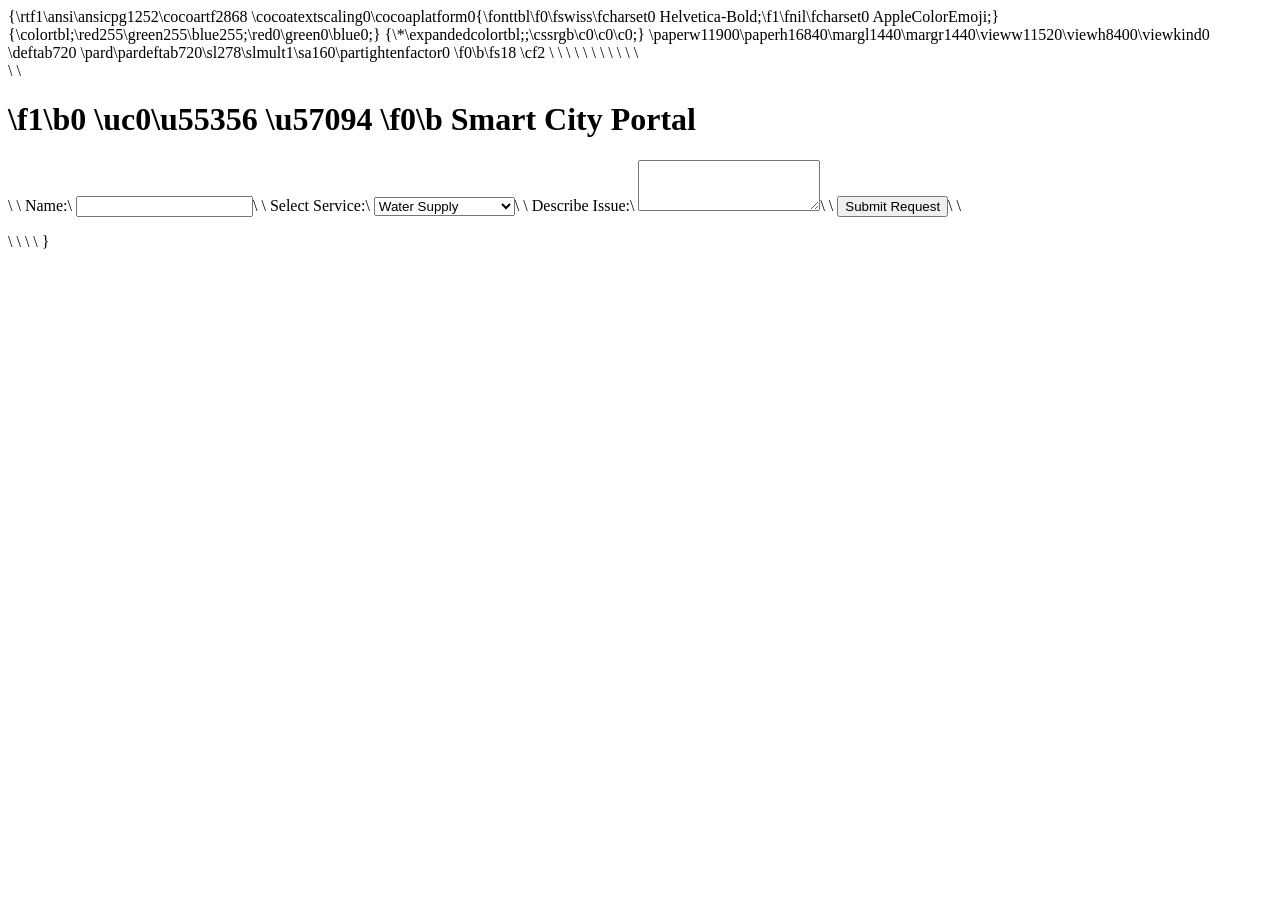
<file: Web Technology/EXP-4/Index.html>
{\rtf1\ansi\ansicpg1252\cocoartf2868
\cocoatextscaling0\cocoaplatform0{\fonttbl\f0\fswiss\fcharset0 Helvetica-Bold;\f1\fnil\fcharset0 AppleColorEmoji;}
{\colortbl;\red255\green255\blue255;\red0\green0\blue0;}
{\*\expandedcolortbl;;\cssrgb\c0\c0\c0;}
\paperw11900\paperh16840\margl1440\margr1440\vieww11520\viewh8400\viewkind0
\deftab720
\pard\pardeftab720\sl278\slmult1\sa160\partightenfactor0

\f0\b\fs18 \cf2 <!DOCTYPE html>\
<html>\
<head>\
    <meta charset="UTF-8">\
    <title>Smart City Portal</title>\
\
    <style>\
        body \{\
            font-family: Arial;\
            background: linear-gradient(135deg, #0f2027, #203a43, #2c5364);\
            color: white;\
            display: flex;\
            justify-content: center;\
            align-items: center;\
            height: 100vh;\
            margin: 0;\
        \}\
\
        form \{\
            background: #1c2b36;\
            padding: 30px;\
            border-radius: 12px;\
            width: 400px;\
            box-shadow: 0 0 20px #00f7ff;\
        \}\
\
        h1 \{\
            text-align: center;\
            color: #00f7ff;\
        \}\
\
        label \{\
            margin-top: 10px;\
            display: block;\
        \}\
\
        input, select, textarea \{\
            width: 100%;\
            padding: 10px;\
            margin-top: 5px;\
            border-radius: 6px;\
            border: none;\
        \}\
\
        input[type="submit"] \{\
            background: #00f7ff;\
            color: black;\
            font-weight: bold;\
            margin-top: 15px;\
            cursor: pointer;\
        \}\
\
        input[type="submit"]:hover \{\
            background: #00ff88;\
        \}\
    </style>\
</head>\
\
<body>\
\
<form action="ClientServlet" method="post">\
\
    <h1>
\f1\b0 \uc0\u55356 \u57094 
\f0\b  Smart City Portal</h1>\
\
    <label>Name:</label>\
    <input type="text" name="name" required>\
\
    <label>Select Service:</label>\
    <select name="service">\
        <option>Water Supply</option>\
        <option>Electricity</option>\
        <option>Waste Management</option>\
        <option>Road Maintenance</option>\
    </select>\
\
    <label>Describe Issue:</label>\
    <textarea name="issue" rows="3"></textarea>\
\
    <input type="submit" value="Submit Request">\
\
</form>\
\
</body>\
</html>\
}
</file>
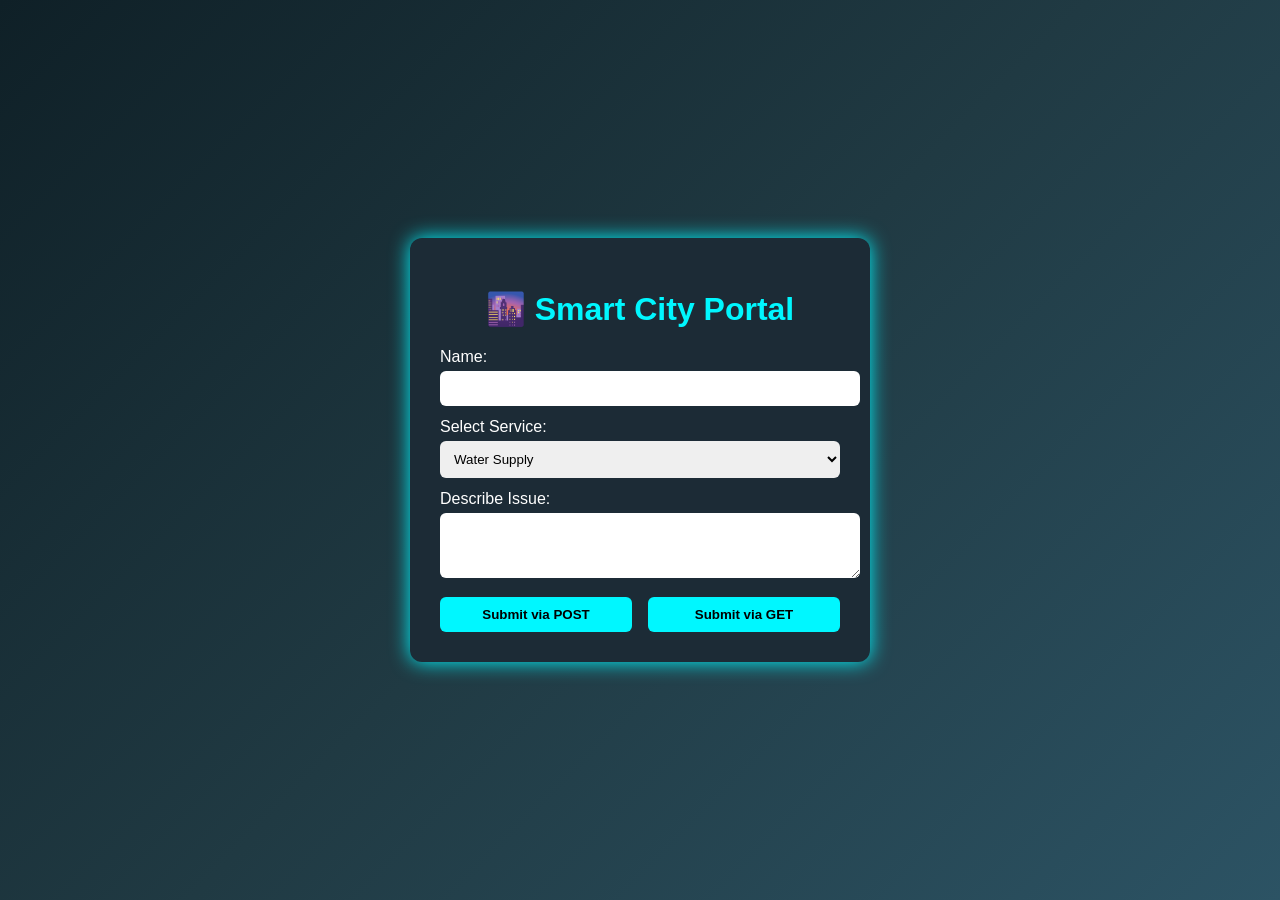
<file: Web Technology/EXP-5/Bookingform.html>
<!DOCTYPE html>
<html>
<head>
    <meta charset="UTF-8">
    <title>Smart City Portal - GET vs POST</title>

    <style>
        body {
            font-family: Arial;
            background: linear-gradient(135deg,#0f2027,#203a43,#2c5364);
            color: white;
            display: flex;
            justify-content: center;
            align-items: center;
            height: 100vh;
            margin: 0;
        }

        form {
            background: #1c2b36;
            padding: 30px;
            border-radius: 12px;
            width: 400px;
            box-shadow: 0 0 20px #00f7ff;
        }

        h1 {
            text-align: center;
            color: #00f7ff;
            margin-bottom: 20px;
        }

        label {
            display: block;
            margin-top: 12px;
        }

        input, select, textarea {
            width: 100%;
            padding: 10px;
            margin-top: 5px;
            border-radius: 6px;
            border: none;
        }

        .buttons {
            display: flex;
            justify-content: space-between;
        }

        input[type="submit"] {
            width: 48%;
            margin-top: 15px;
            background: #00f7ff;
            color: black;
            font-weight: bold;
            cursor: pointer;
        }
        input[type="submit"]:hover {
            background: #00ff88;
        }
    </style>
</head>
<body>

<form action="ClientServlet" method="post">

    <h1>🌆 Smart City Portal</h1>
    <label>Name:</label>
    <input type="text" name="name" required>
    <label>Select Service:</label>
    <select name="service">
        <option>Water Supply</option>
        <option>Electricity</option>
        <option>Waste Management</option>
        <option>Road Maintenance</option>
    </select>
    <label>Describe Issue:</label>
    <textarea name="issue" rows="3" required></textarea>
    <div class="buttons">
        <input type="submit" value="Submit via POST">
        <input type="submit" formaction="ClientServlet" formmethod="get" value="Submit via GET">
    </div>
</form>
</body>
</html>
</file>
